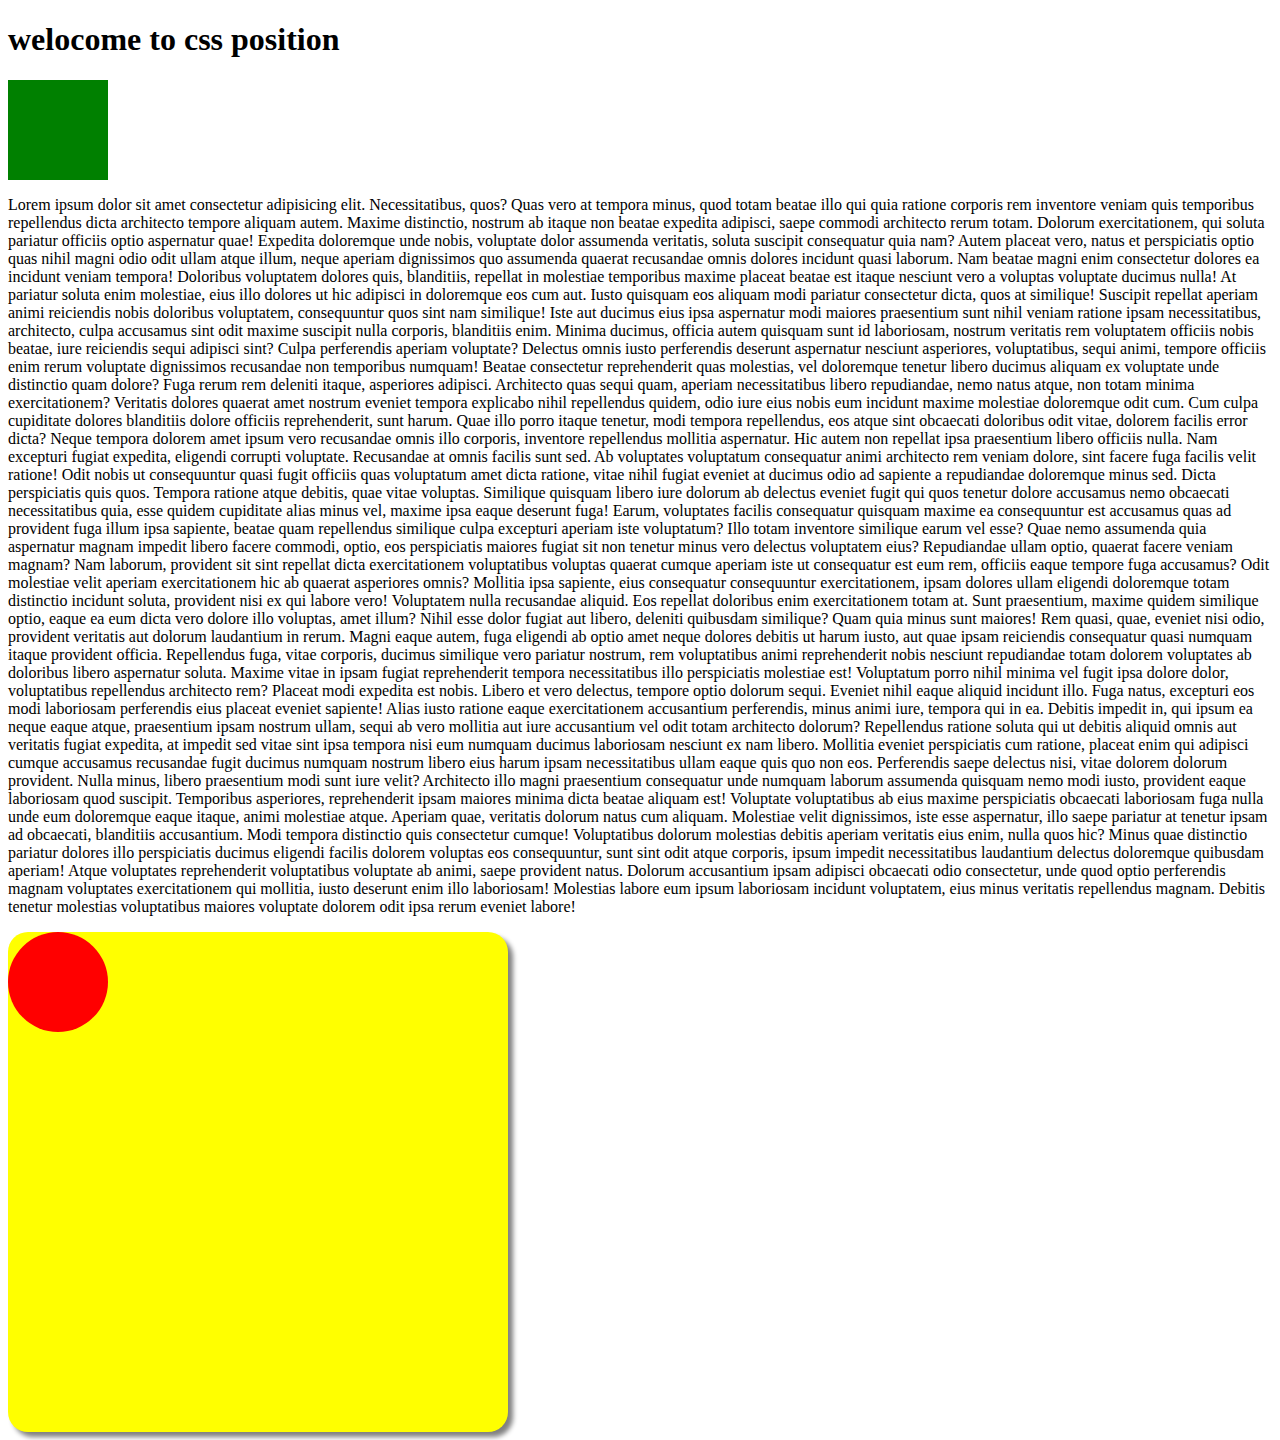
<file: css positions/index.html>
<!DOCTYPE html>
<html lang="en">
<head>
    <meta charset="UTF-8">
    <meta name="viewport" content="width=device-width, initial-scale=1.0">
    <title>Document</title>
    <link rel="stylesheet" href="style.css">
    <link rel="stylesheet" href="https://cdnjs.cloudflare.com/ajax/libs/font-awesome/6.4.2/css/all.min.css" integrity="sha512-z3gLpd7yknf1YoNbCzqRKc4qyor8gaKU1qmn+CShxbuBusANI9QpRohGBreCFkKxLhei6S9CQXFEbbKuqLg0DA==" crossorigin="anonymous" referrerpolicy="no-referrer" />

</head>
<body>
    <h1>welocome to css position</h1>
    <div class="relative">

    </div>
    <div class="fixed">
        <i class="fa-brands fa-whatsapp icon"></i>
    </div>
    <p>Lorem ipsum dolor sit amet consectetur adipisicing elit. Necessitatibus, quos? Quas vero at tempora minus, quod totam beatae illo qui quia ratione corporis rem inventore veniam quis temporibus repellendus dicta architecto tempore aliquam autem. Maxime distinctio, nostrum ab itaque non beatae expedita adipisci, saepe commodi architecto rerum totam. Dolorum exercitationem, qui soluta pariatur officiis optio aspernatur quae! Expedita doloremque unde nobis, voluptate dolor assumenda veritatis, soluta suscipit consequatur quia nam? Autem placeat vero, natus et perspiciatis optio quas nihil magni odio odit ullam atque illum, neque aperiam dignissimos quo assumenda quaerat recusandae omnis dolores incidunt quasi laborum. Nam beatae magni enim consectetur dolores ea incidunt veniam tempora! Doloribus voluptatem dolores quis, blanditiis, repellat in molestiae temporibus maxime placeat beatae est itaque nesciunt vero a voluptas voluptate ducimus nulla! At pariatur soluta enim molestiae, eius illo dolores ut hic adipisci in doloremque eos cum aut. Iusto quisquam eos aliquam modi pariatur consectetur dicta, quos at similique! Suscipit repellat aperiam animi reiciendis nobis doloribus voluptatem, consequuntur quos sint nam similique! Iste aut ducimus eius ipsa aspernatur modi maiores praesentium sunt nihil veniam ratione ipsam necessitatibus, architecto, culpa accusamus sint odit maxime suscipit nulla corporis, blanditiis enim. Minima ducimus, officia autem quisquam sunt id laboriosam, nostrum veritatis rem voluptatem officiis nobis beatae, iure reiciendis sequi adipisci sint? Culpa perferendis aperiam voluptate? Delectus omnis iusto perferendis deserunt aspernatur nesciunt asperiores, voluptatibus, sequi animi, tempore officiis enim rerum voluptate dignissimos recusandae non temporibus numquam! Beatae consectetur reprehenderit quas molestias, vel doloremque tenetur libero ducimus aliquam ex voluptate unde distinctio quam dolore? Fuga rerum rem deleniti itaque, asperiores adipisci. Architecto quas sequi quam, aperiam necessitatibus libero repudiandae, nemo natus atque, non totam minima exercitationem? Veritatis dolores quaerat amet nostrum eveniet tempora explicabo nihil repellendus quidem, odio iure eius nobis eum incidunt maxime molestiae doloremque odit cum. Cum culpa cupiditate dolores blanditiis dolore officiis reprehenderit, sunt harum. Quae illo porro itaque tenetur, modi tempora repellendus, eos atque sint obcaecati doloribus odit vitae, dolorem facilis error dicta? Neque tempora dolorem amet ipsum vero recusandae omnis illo corporis, inventore repellendus mollitia aspernatur. Hic autem non repellat ipsa praesentium libero officiis nulla. Nam excepturi fugiat expedita, eligendi corrupti voluptate. Recusandae at omnis facilis sunt sed. Ab voluptates voluptatum consequatur animi architecto rem veniam dolore, sint facere fuga facilis velit ratione! Odit nobis ut consequuntur quasi fugit officiis quas voluptatum amet dicta ratione, vitae nihil fugiat eveniet at ducimus odio ad sapiente a repudiandae doloremque minus sed. Dicta perspiciatis quis quos. Tempora ratione atque debitis, quae vitae voluptas. Similique quisquam libero iure dolorum ab delectus eveniet fugit qui quos tenetur dolore accusamus nemo obcaecati necessitatibus quia, esse quidem cupiditate alias minus vel, maxime ipsa eaque deserunt fuga! Earum, voluptates facilis consequatur quisquam maxime ea consequuntur est accusamus quas ad provident fuga illum ipsa sapiente, beatae quam repellendus similique culpa excepturi aperiam iste voluptatum? Illo totam inventore similique earum vel esse? Quae nemo assumenda quia aspernatur magnam impedit libero facere commodi, optio, eos perspiciatis maiores fugiat sit non tenetur minus vero delectus voluptatem eius? Repudiandae ullam optio, quaerat facere veniam magnam? Nam laborum, provident sit sint repellat dicta exercitationem voluptatibus voluptas quaerat cumque aperiam iste ut consequatur est eum rem, officiis eaque tempore fuga accusamus? Odit molestiae velit aperiam exercitationem hic ab quaerat asperiores omnis? Mollitia ipsa sapiente, eius consequatur consequuntur exercitationem, ipsam dolores ullam eligendi doloremque totam distinctio incidunt soluta, provident nisi ex qui labore vero! Voluptatem nulla recusandae aliquid. Eos repellat doloribus enim exercitationem totam at. Sunt praesentium, maxime quidem similique optio, eaque ea eum dicta vero dolore illo voluptas, amet illum? Nihil esse dolor fugiat aut libero, deleniti quibusdam similique? Quam quia minus sunt maiores! Rem quasi, quae, eveniet nisi odio, provident veritatis aut dolorum laudantium in rerum. Magni eaque autem, fuga eligendi ab optio amet neque dolores debitis ut harum iusto, aut quae ipsam reiciendis consequatur quasi numquam itaque provident officia. Repellendus fuga, vitae corporis, ducimus similique vero pariatur nostrum, rem voluptatibus animi reprehenderit nobis nesciunt repudiandae totam dolorem voluptates ab doloribus libero aspernatur soluta. Maxime vitae in ipsam fugiat reprehenderit tempora necessitatibus illo perspiciatis molestiae est! Voluptatum porro nihil minima vel fugit ipsa dolore dolor, voluptatibus repellendus architecto rem? Placeat modi expedita est nobis. Libero et vero delectus, tempore optio dolorum sequi. Eveniet nihil eaque aliquid incidunt illo. Fuga natus, excepturi eos modi laboriosam perferendis eius placeat eveniet sapiente! Alias iusto ratione eaque exercitationem accusantium perferendis, minus animi iure, tempora qui in ea. Debitis impedit in, qui ipsum ea neque eaque atque, praesentium ipsam nostrum ullam, sequi ab vero mollitia aut iure accusantium vel odit totam architecto dolorum? Repellendus ratione soluta qui ut debitis aliquid omnis aut veritatis fugiat expedita, at impedit sed vitae sint ipsa tempora nisi eum numquam ducimus laboriosam nesciunt ex nam libero. Mollitia eveniet perspiciatis cum ratione, placeat enim qui adipisci cumque accusamus recusandae fugit ducimus numquam nostrum libero eius harum ipsam necessitatibus ullam eaque quis quo non eos. Perferendis saepe delectus nisi, vitae dolorem dolorum provident. Nulla minus, libero praesentium modi sunt iure velit? Architecto illo magni praesentium consequatur unde numquam laborum assumenda quisquam nemo modi iusto, provident eaque laboriosam quod suscipit. Temporibus asperiores, reprehenderit ipsam maiores minima dicta beatae aliquam est! Voluptate voluptatibus ab eius maxime perspiciatis obcaecati laboriosam fuga nulla unde eum doloremque eaque itaque, animi molestiae atque. Aperiam quae, veritatis dolorum natus cum aliquam. Molestiae velit dignissimos, iste esse aspernatur, illo saepe pariatur at tenetur ipsam ad obcaecati, blanditiis accusantium. Modi tempora distinctio quis consectetur cumque! Voluptatibus dolorum molestias debitis aperiam veritatis eius enim, nulla quos hic? Minus quae distinctio pariatur dolores illo perspiciatis ducimus eligendi facilis dolorem voluptas eos consequuntur, sunt sint odit atque corporis, ipsum impedit necessitatibus laudantium delectus doloremque quibusdam aperiam! Atque voluptates reprehenderit voluptatibus voluptate ab animi, saepe provident natus. Dolorum accusantium ipsam adipisci obcaecati odio consectetur, unde quod optio perferendis magnam voluptates exercitationem qui mollitia, iusto deserunt enim illo laboriosam! Molestias labore eum ipsum laboriosam incidunt voluptatem, eius minus veritatis repellendus magnam. Debitis tenetur molestias voluptatibus maiores voluptate dolorem odit ipsa rerum eveniet labore!</p>
    <div class="ancestor">
        <div class="child">

        </div>
    </div>
</body>
</html>
</file>
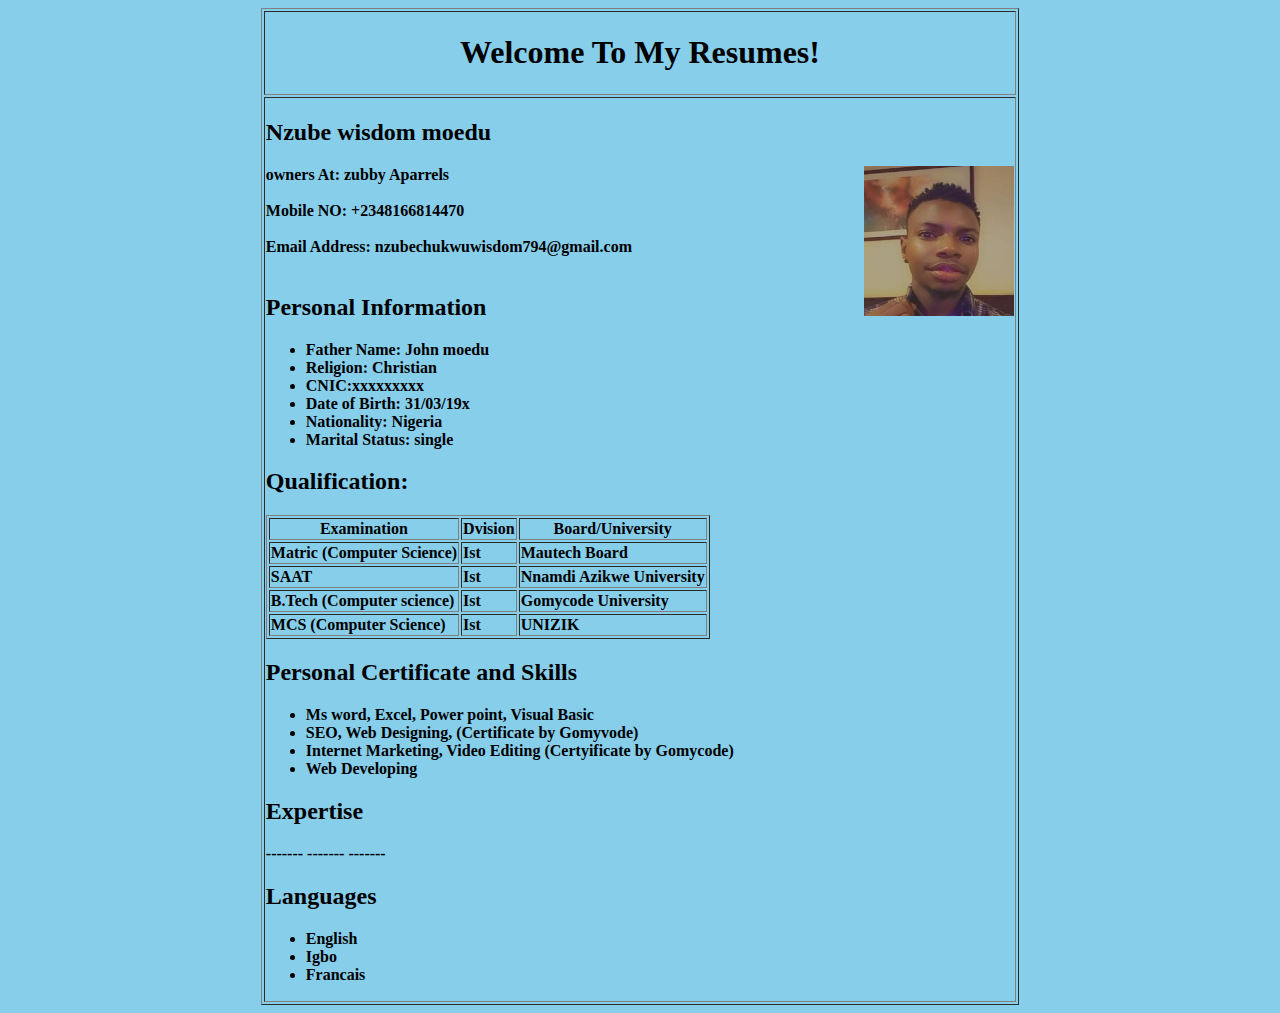
<file: assignment/CV.HTML>
<!DOCTYPE html>
<html lang="en">
<head>
    <meta charset="UTF-8">
    <meta name="viewport" content="width=device-width, initial-scale=1.0">
    <title>My Resumes</title>
</head>
<body bgcolor="skyblue">
    <table border="1" align="center" width="60%">
        <tr>
            <th> <h1>Welcome To My Resumes!</h1></th></tr>
            <tr> <th align="left"> <h2>Nzube wisdom moedu</h2>
                <img src="zubby.jpg" align="right" height="150" width="150px" alt="zubby"> 
                <b> owners At: zubby Aparrels</b> <br><br>
                Mobile NO: +2348166814470 <br> <br>
                Email Address: nzubechukwuwisdom794@gmail.com <br> <br>
                <h2>Personal Information</h2>
                <ul>
                    <li>Father Name: John moedu</li>
                    <li>Religion: Christian</li>
                    <li>CNIC:xxxxxxxxx</li>
                    <li>Date of Birth: 31/03/19x</li>
                    <li>Nationality: Nigeria</li>
                    <li>Marital Status: single </li>
                </ul>

                <h2>Qualification: </h2>
                <table border="1"> <tr> <th>Examination</th>  <th> Dvision </th><th> Board/University</th></tr>
                <tr> <td> Matric (Computer Science) </td> <td> Ist </td><td> Mautech  Board</td></tr>
                <tr> <td>SAAT</td> <td>Ist</td> <td>Nnamdi Azikwe University</td></tr>
                <tr> <td> B.Tech (Computer science) </td> <td>Ist</td> <td>Gomycode University</td></tr>
                <tr> <td> MCS (Computer Science) </td> <td>Ist </td> <td>UNIZIK</td></tr> </table>

                <h2> Personal Certificate and Skills</h2>
                <ul>
                    <li>Ms word, Excel, Power point, Visual Basic</li>
                    <li>SEO, Web Designing, (Certificate by Gomyvode) </li>
                    <li>Internet Marketing, Video Editing (Certyificate by Gomycode)</li>
                    <li>Web Developing</li>
                </ul>
                           <h2>Expertise</h2>
                           -------
                           -------
                           -------

                           <h2>Languages</h2>
                           <ul>
                            <li>English</li>
                            <li>Igbo</li>
                            <li>Francais</li>
                           </ul>



            
            </th></tr>








    </table>
    
</body>
</html>
</file>
<file: css positions/style.css>
.relative{
    width: 100px;
    height: 100px;
    background-color: green;
    position: sticky;
    top: 0;
}
.icon{
    font-size: 35px;
    position: fixed;
    top: 500px;
    left: 1000px;
}
.icon:hover{
    background-color: lightpink;
    padding: 5px;
    border-radius: 50%;
}
.ancestor{
    width: 500px;
    height: 500px;
    border-radius: 20px;
    background-color: yellow;
    box-shadow: 5px 5px 5px grey;
}
.child{
    width: 100px;
    height: 100px;
    background-color: red;
    border-radius: 50%;
}
</file>
